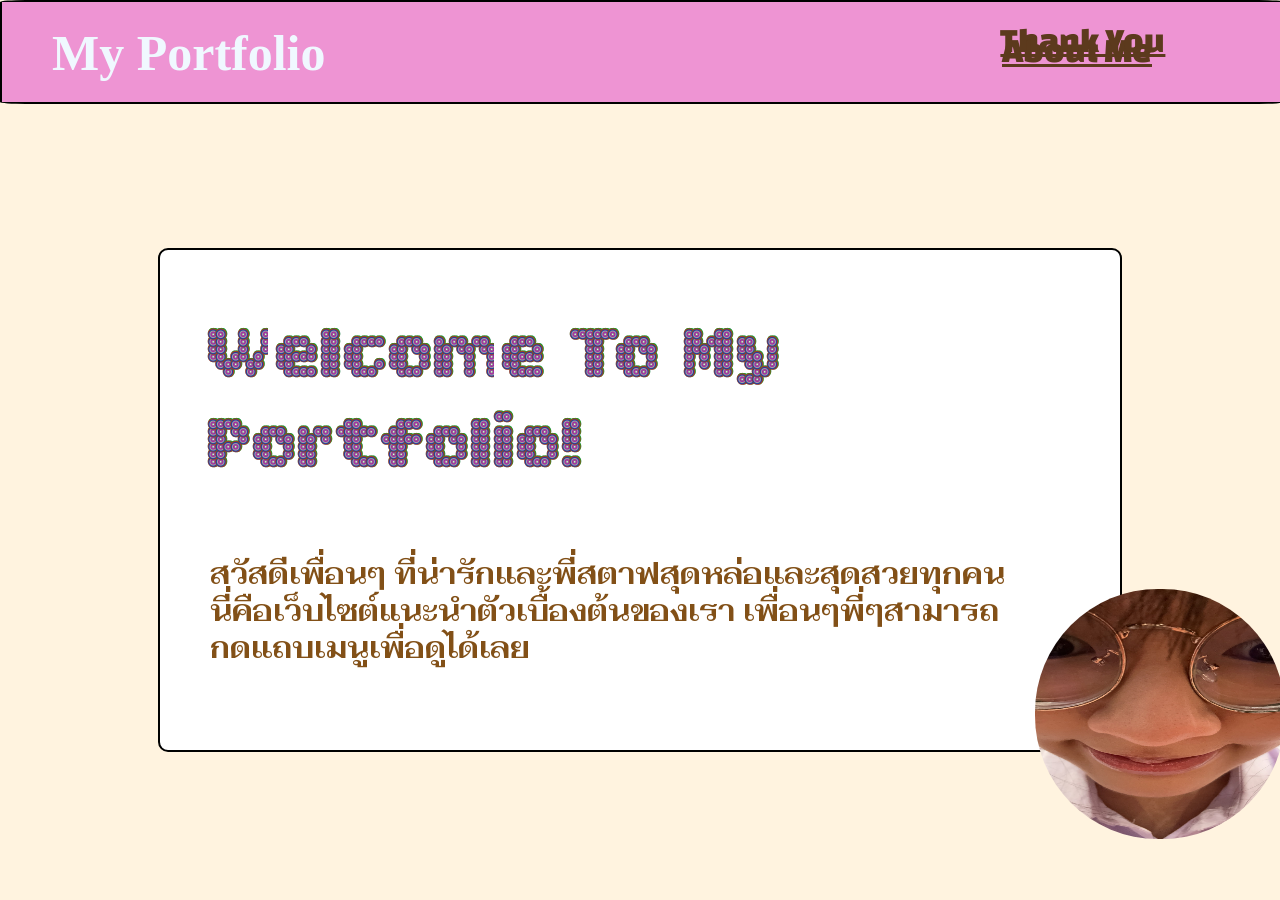
<file: index.html>
<!DOCTYPE html>
<html lang="en">
    
<head>
    <meta charset="UTF-8">
    <meta name="viewport" content="width=device-width, initial-scale=1.0">
    <title>roselygirl2020</title>
    <link rel="stylesheet" href="/script.css">   
    
 
</head>

<body>
    <div class = "tap">
        <h1 class="h1">My Portfolio</h1>
        <div class ="but1">
                <a href="/about.html">About Me</a>
        </div>
        <div class ="but2">
                <a href="./fav.html">Thank You</a>
        </div>

    </div>
    <div class ="container">
         <div class ="inbox">
    
            <div class="welcome">
                <h2>Welcome To My Portfolio!</h2>
            </div>
            <div class ="This">
                <h2> สวัสดีเพื่อนๆ ที่น่ารักและพี่สตาฟสุดหล่อและสุดสวยทุกคน <br>นี่คือเว็บไซต์แนะนำตัวเบื้องต้นของเรา เพื่อนๆพี่ๆสามารถ<br>กดแถบเมนูเพื่อดูได้เลย</h2>
            </div>
            <div class="mypic">
                <img src="winny.jpg" >
            
            </div>


         </div>
    
    </div>
    
        
    

   

    <script src= script.js></script>
</body>
</html>
</file>
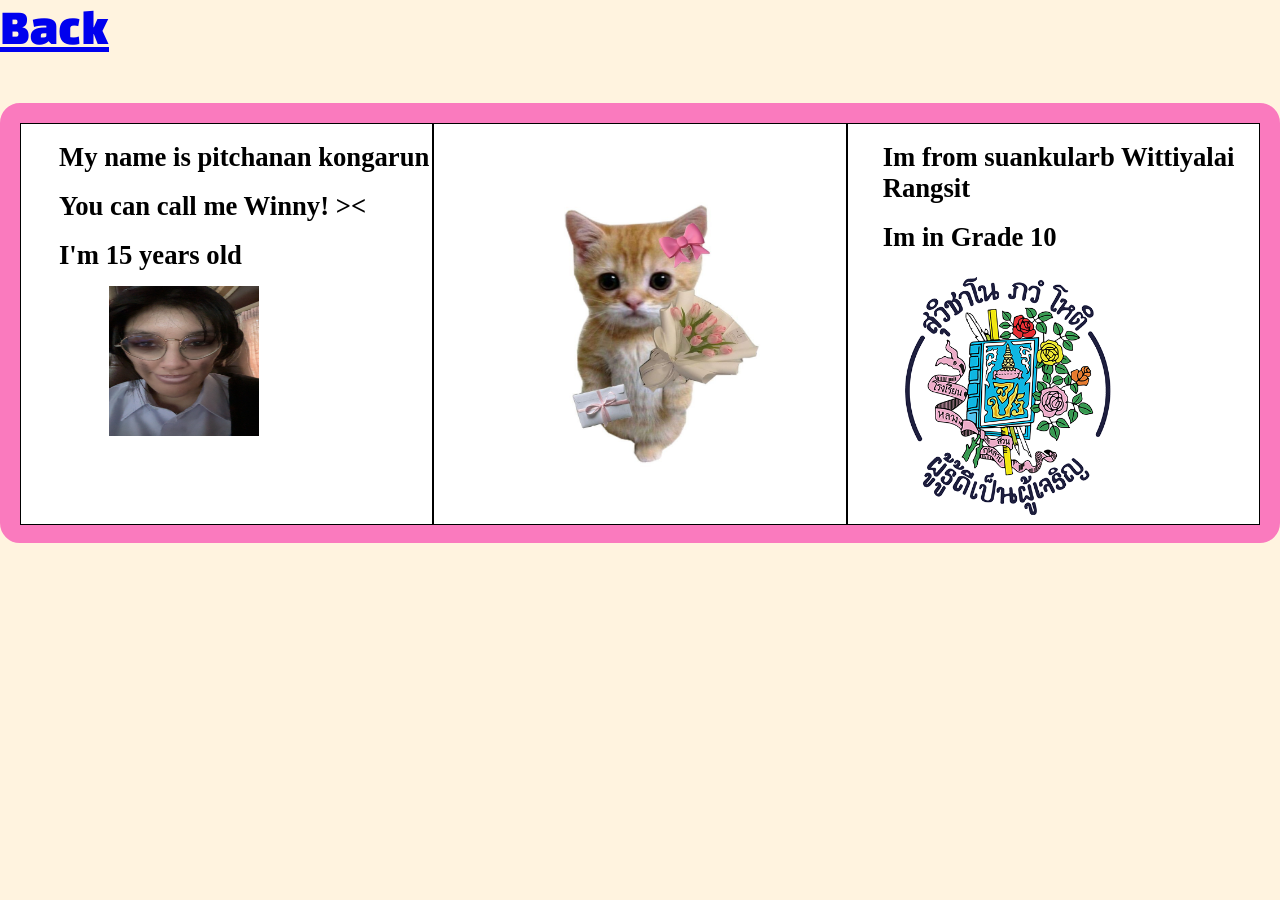
<file: about.html>
<!DOCTYPE html>
<html lang="en">
<head>
    <meta charset="UTF-8">
    <meta name="viewport" content="width=device-width, initial-scale=1.0">
    <title>Document</title>
    <link rel="stylesheet" href="/about.css">
</head>
<body>
    <div class="back">
            <a href="/index.html">Back</a>


        </div>
    <div class="page2">
        
        <div class= "box">
            <div class ="text1">
                <h1>My name is pitchanan kongarun</h1>
                <h1>You can call me Winny! ><</h1>
                <h1>I'm 15 years old</h1>
                <div class ="mypic2">
                    <img src = "me.jpg">
                </div>
            </div>
        </div>
        <div class ="box">
            <div class ="cat">
                <img src = "/cat.jpg">
            </div>
        </div>
        <div class ="box">
            <div class ="school">
                <h1>Im from suankularb Wittiyalai Rangsit</h1>
                <h1>Im in Grade 10</h1>
                <div class = "myschool">
                <img id="school" src="/SKR.png">

            </div>
            </div>
            
        </div>
    </div>
    <script src ="script.js"></script>
</body>
</html>
</file>
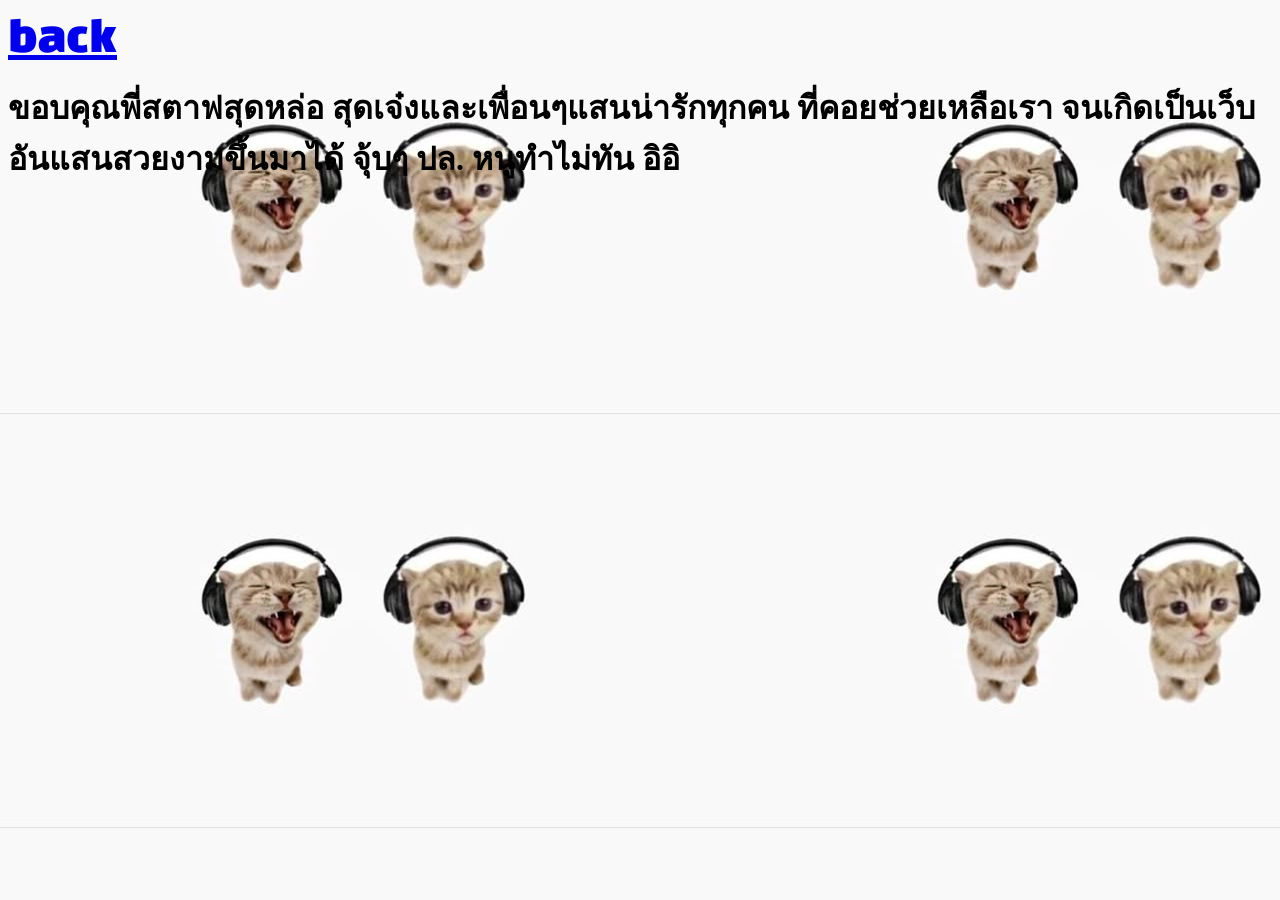
<file: fav.html>
<!DOCTYPE html>
<html lang="en">
<head>
    <meta charset="UTF-8">
    <meta name="viewport" content="width=device-width, initial-scale=1.0">
    <title>Document</title>
    <link rel="stylesheet" href="./fav.css">
</head>
<body>
    <div class = "back">
        <a href="./about.html">back</a>
    </div>

    <div class ="thank">
        <h1>ขอบคุณพี่สตาฟสุดหล่อ สุดเจ๋งและเพื่อนๆแสนน่ารักทุกคน ที่คอยช่วยเหลือเรา จนเกิดเป็นเว็บอันแสนสวยงามขึ้นมาได้ จุ้บๆ ปล. หนูทำไม่ทัน อิอิ</h1>
        
    </div>
    
</body>
</html>
</file>
<file: script.css>
@import url('https://fonts.googleapis.com/css2?family=Bitcount+Prop+Double+Ink:wght@100..900&display=swap');
@import url('https://fonts.googleapis.com/css2?family=Fahkwang:ital,wght@0,200;0,300;0,400;0,500;0,600;0,700;1,200;1,300;1,400;1,500;1,600;1,700&display=swap');
@import url('https://fonts.googleapis.com/css2?family=Changa+One:ital@0;1&display=swap');

body{
    
     background-color: rgb(255, 243, 223);
     background-size: cover;
    margin: 0px;
    padding: 0;
    width: 100vw;
    height: 100vh;
     
}
.tap{

    border: 2px solid rgb(0, 0, 0);
    border-radius: 2%;
    width: 100%;
    height: 100px;
    background-color: rgb(238, 148, 211);
    position: fixed;
   

}
.h1{
    font-size: 50px;
    margin-top: 22PX;
    margin-left: 50PX;
    color: aliceblue;
   
}
.container{
    display: flex;
    justify-content: center;
    align-items: center;
    width: 100vw;
    height: 100vh;
}

.inbox{
    width: 75%;
    height: 500px;
    border: 2px solid black;
    border-radius: 10px;
    margin-top: 100px;
    
    background-color: white;
}

.welcome{
  font-family: "Bitcount Prop Double Ink", system-ui;
  font-size: 50px;
  font-weight: 50px;
  font-variation-settings:
    "slnt" 0,
    "CRSV" 0.5,
    "ELSH" 0,
    "ELXP" 0,
    "SZP1" 0,
    "SZP2" 0,
    "XPN1" 0,
    "XPN2" 0,
    "YPN1" 0,
    "YPN2" 0;
    margin-left: 50px;
}
.This{
    color: rgb(130, 80, 23);
    margin-left: 50px;
    font-family: "Fahkwang", sans-serif;
  font-weight: 200;
  font-style: normal;
  font-size: larger;
}
.mypic img{
    width: 250px;
    height: 250px;
    border-radius: 123px;
    display: flex;
    margin-left: 875px;
    margin-top: -100px;
    
}
.but1{
    display: flex;
    margin-top: -85px;
    margin-left: 1000px;
    
}


a {
    color:rgb(92, 58, 29);
    font-size: 35px;
     font-family: "Changa One", sans-serif;


}

.but2{
    display: flex;
    margin-top: -5.15vh;
    margin-left: 78vw;
}
</file>
<file: about.css>
@import url('https://fonts.googleapis.com/css2?family=Changa+One:ital@0;1&family=DM+Serif+Display:ital@0;1&display=swap');
body{
    
     background-color: rgb(255, 243, 223);
     background-size: cover;
    margin: 0px;
    padding: 0;
     
}

.page2{
    width: auto;
    height: 400px;
    background-color: aliceblue;
    border: 20px solid rgb(250, 122, 190);
    display: flex;
    margin-top: 50px;
   
    margin-bottom: 50px;
    border-radius: 20px;
}

.box{
width: 33.33%;
height: 400px;
background-color: white;
border: 1px solid black;
display: flex;
justify-content: space-evenly;

}
.box img{
    width: 250px;
    height: 400px;
}

.text1{
    font-size: smaller;
    margin-left: 35px;
}

.mypic2 img{
    width: 150px;
    height: 150px;
    margin-top: -2px;
    margin-left: 50px;
}

.school {
    font-size: smaller;
    margin-left: 35px;
}
.myschool img{
    width: 250px;
    height: 250px;
}

.back{
    font-family: "Changa One", sans-serif;
    display: flex;
    font-size:50px;
    color: rgb(128, 112, 79);
}
</file>
<file: fav.css>
@import url('https://fonts.googleapis.com/css2?family=Changa+One:ital@0;1&family=DM+Serif+Display:ital@0;1&display=swap');

body{
    background-image: url(./wallpaper.jpg);



}
.back{
    font-family: "Changa One", sans-serif;
    font-size: 50px;
    

}
</file>
